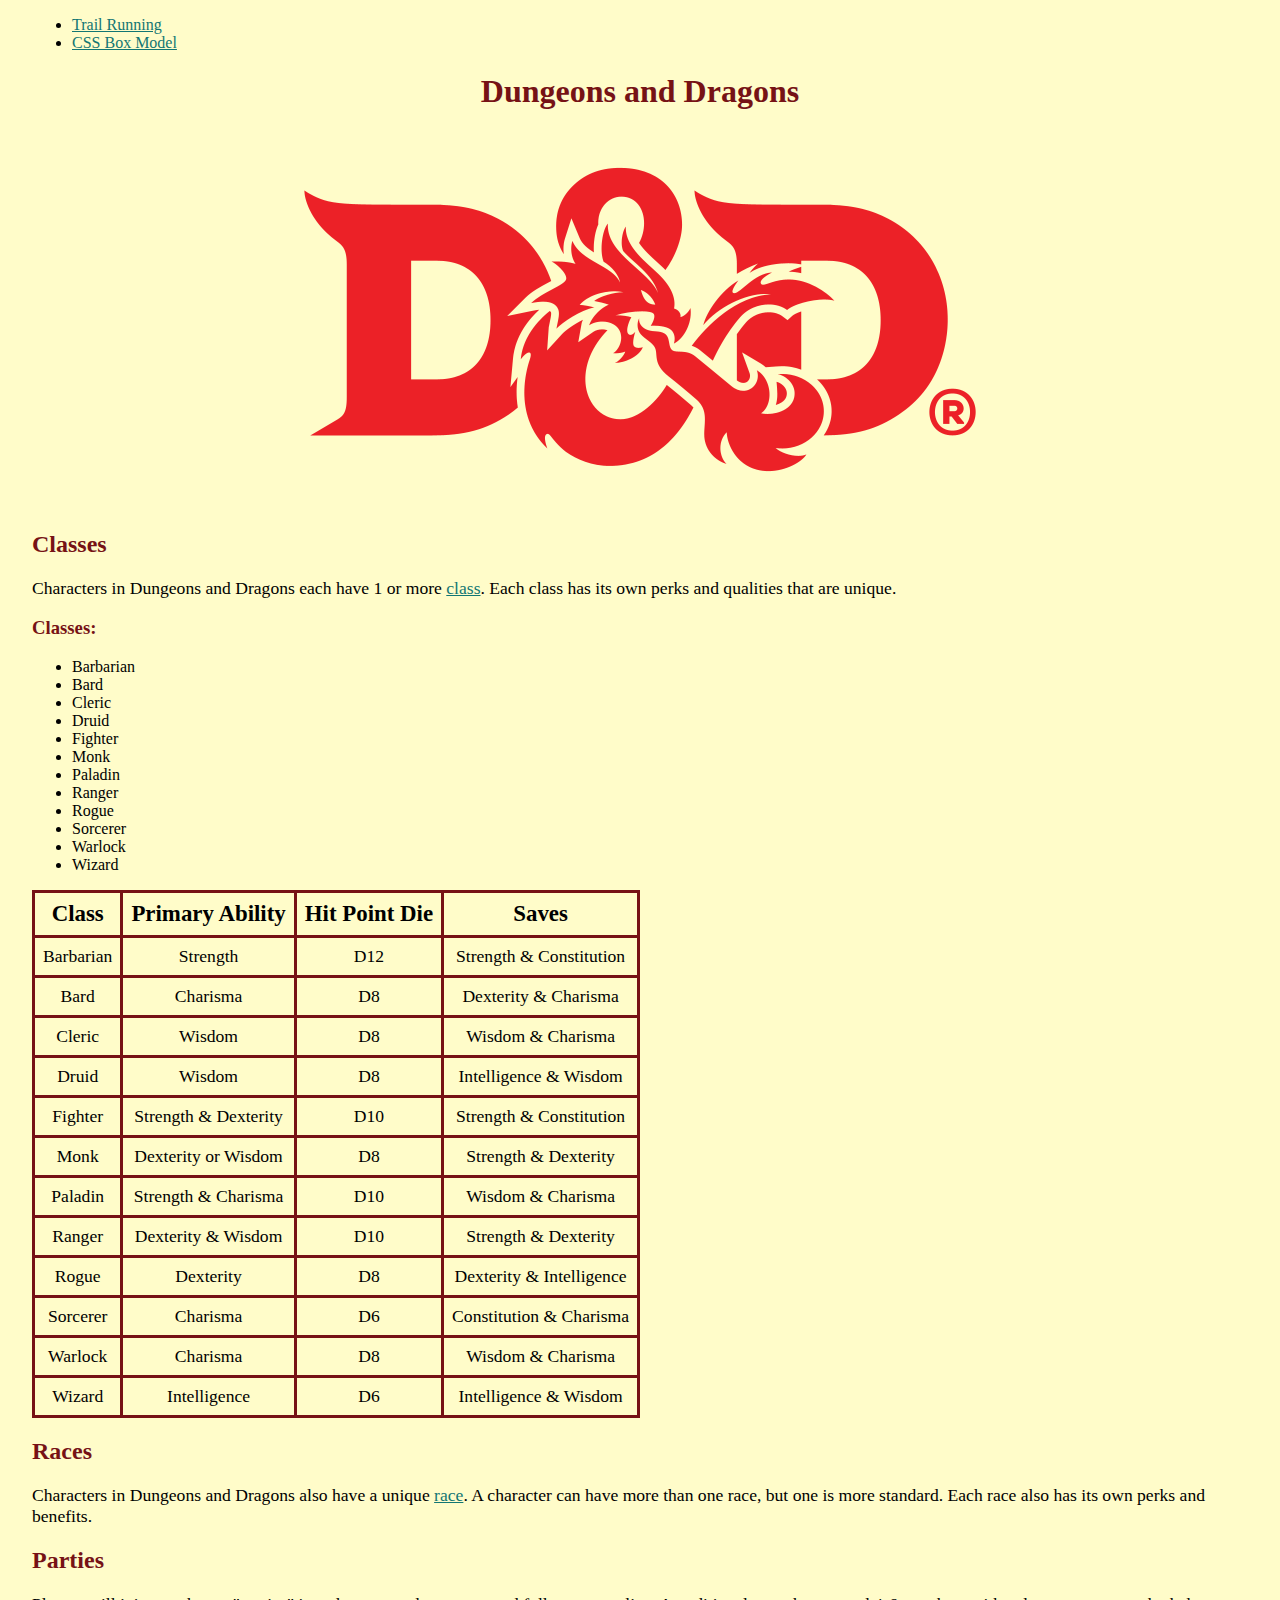
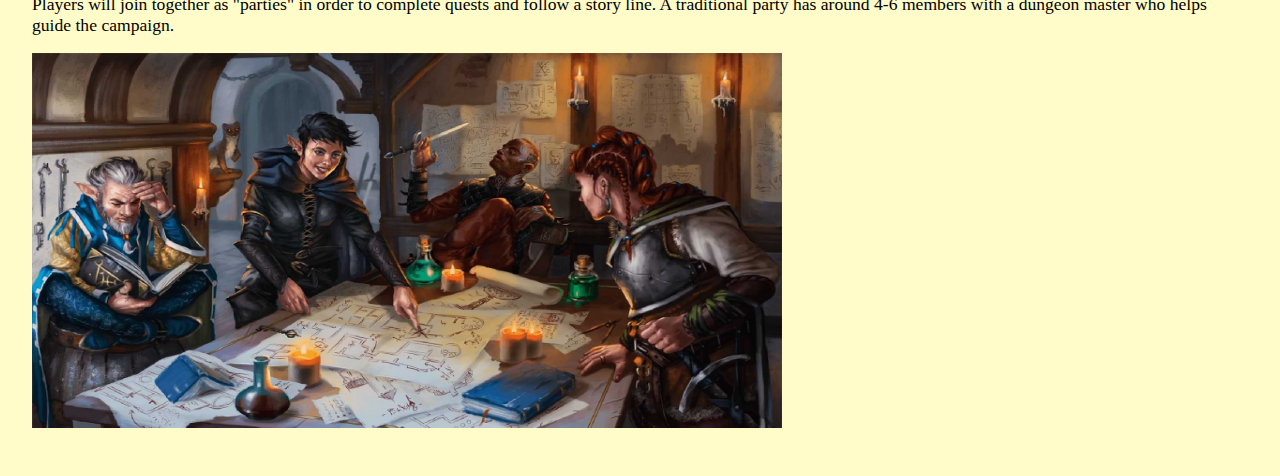
<file: index.html>
<!doctype html>
<html lang="en-US">

<head>
<meta charset="UTF-8">

<title>Dungeons & Dragons</title>

<meta name="description" content="Short overview of characters in D&D.">
<meta name="keywords" content="dnd, d&d, dungeons and dragons">
<meta name="author" content= "Andrew Bayn">
<meta name="viewport" content="width=device-width, initial-scale=1.0">

<link rel="stylesheet" href="resources/index_style.css">

</head>

<body>

    <ul>
        <li><a href="running.html">Trail Running</a></li>
        <li><a href="box_model.html">CSS Box Model</a></li>
    </ul>

<h1>Dungeons and Dragons</h1>

<div>
<a href="https://www.dndbeyond.com">
<img src="resources/dnd.webp"
    alt="Dungeons and Dragons logo"
    width="750" height="375">
</a>
</div>

<h2>Classes</h2>

<p>Characters in Dungeons and Dragons each have 1 or more <a href="https://www.dndbeyond.com/classes?srsltid=AfmBOoq7x3pI44DWn0tJvxTl2qPk7SKDRf78_T38-WMMBUyJ7vkDGZlY">class</a>. 
Each class has its own perks and qualities that are unique. </p>

<h3>Classes:</h3>
<ul>
<li>Barbarian</li>
<li>Bard</li>
<li>Cleric</li>
<li>Druid</li>
<li>Fighter</li>
<li>Monk</li>
<li>Paladin</li>
<li>Ranger</li>
<li>Rogue</li>
<li>Sorcerer</li>
<li>Warlock</li>
<li>Wizard</li>
</ul>


<table>
<tr>
    <th>Class</th>
    <th>Primary Ability</th>
    <th>Hit Point Die</th>
    <th>Saves</th>
</tr>
    <tr>
    <td>Barbarian</td>
    <td>Strength</td>
    <td>D12</td>
    <td>Strength & Constitution</td>
</tr>
    <tr>
    <td>Bard</td>
    <td>Charisma</td>
    <td>D8</td>
    <td>Dexterity & Charisma</td>
</tr>
    <tr>
    <td>Cleric</td>
    <td>Wisdom</td>
    <td>D8</td>
    <td>Wisdom & Charisma</td>
</tr>
    <tr>
    <td>Druid</td>
    <td>Wisdom</td>
    <td>D8</td>
    <td>Intelligence & Wisdom</td>
</tr>
    <tr>
    <td>Fighter</td>
    <td>Strength & Dexterity</td>
    <td>D10</td>
    <td>Strength & Constitution</td>
</tr>
    <tr>
    <td>Monk</td>
    <td>Dexterity or Wisdom</td>
    <td>D8</td>
    <td>Strength & Dexterity</td>
</tr>
    <tr>
    <td>Paladin</td>
    <td>Strength & Charisma</td>
    <td>D10</td>
    <td>Wisdom & Charisma</td>
</tr>
    <tr>
    <td>Ranger</td>
    <td>Dexterity & Wisdom</td>
    <td>D10</td>
    <td>Strength & Dexterity</td>
</tr>
    <tr>
    <td>Rogue</td>
    <td>Dexterity</td>
    <td>D8</td>
    <td>Dexterity & Intelligence</td>
</tr>
    <tr>
    <td>Sorcerer</td>
    <td>Charisma</td>
    <td>D6</td>
    <td>Constitution & Charisma</td>
</tr>
    <tr>
    <td>Warlock</td>
    <td>Charisma</td>
    <td>D8</td>
    <td>Wisdom & Charisma</td>
</tr>
    <tr>
    <td>Wizard</td>
    <td>Intelligence</td>
    <td>D6</td>
    <td>Intelligence & Wisdom</td>
</tr>
</table>


<h2>Races</h2>

<p>Characters in Dungeons and Dragons also have a unique <a href="https://www.dndbeyond.com/species?srsltid=AfmBOooz3JybbFjC6ajEcXZ_Cs4ikzIs1v6wKfPJd9jqbnXPu1NIizHU">race</a>. 
A character can have more than one race, but one is more standard. Each race also has its own perks and benefits.</p>

<h2>Parties</h2>

<p>Players will join together as "parties" in order to complete quests and follow a story line. 
    A traditional party has around 4-6 members with a dungeon master who helps guide the campaign.</p>



<img src="resources/dnd_party.webp"
    width="750" height="375">


</body>
</html>
</file>
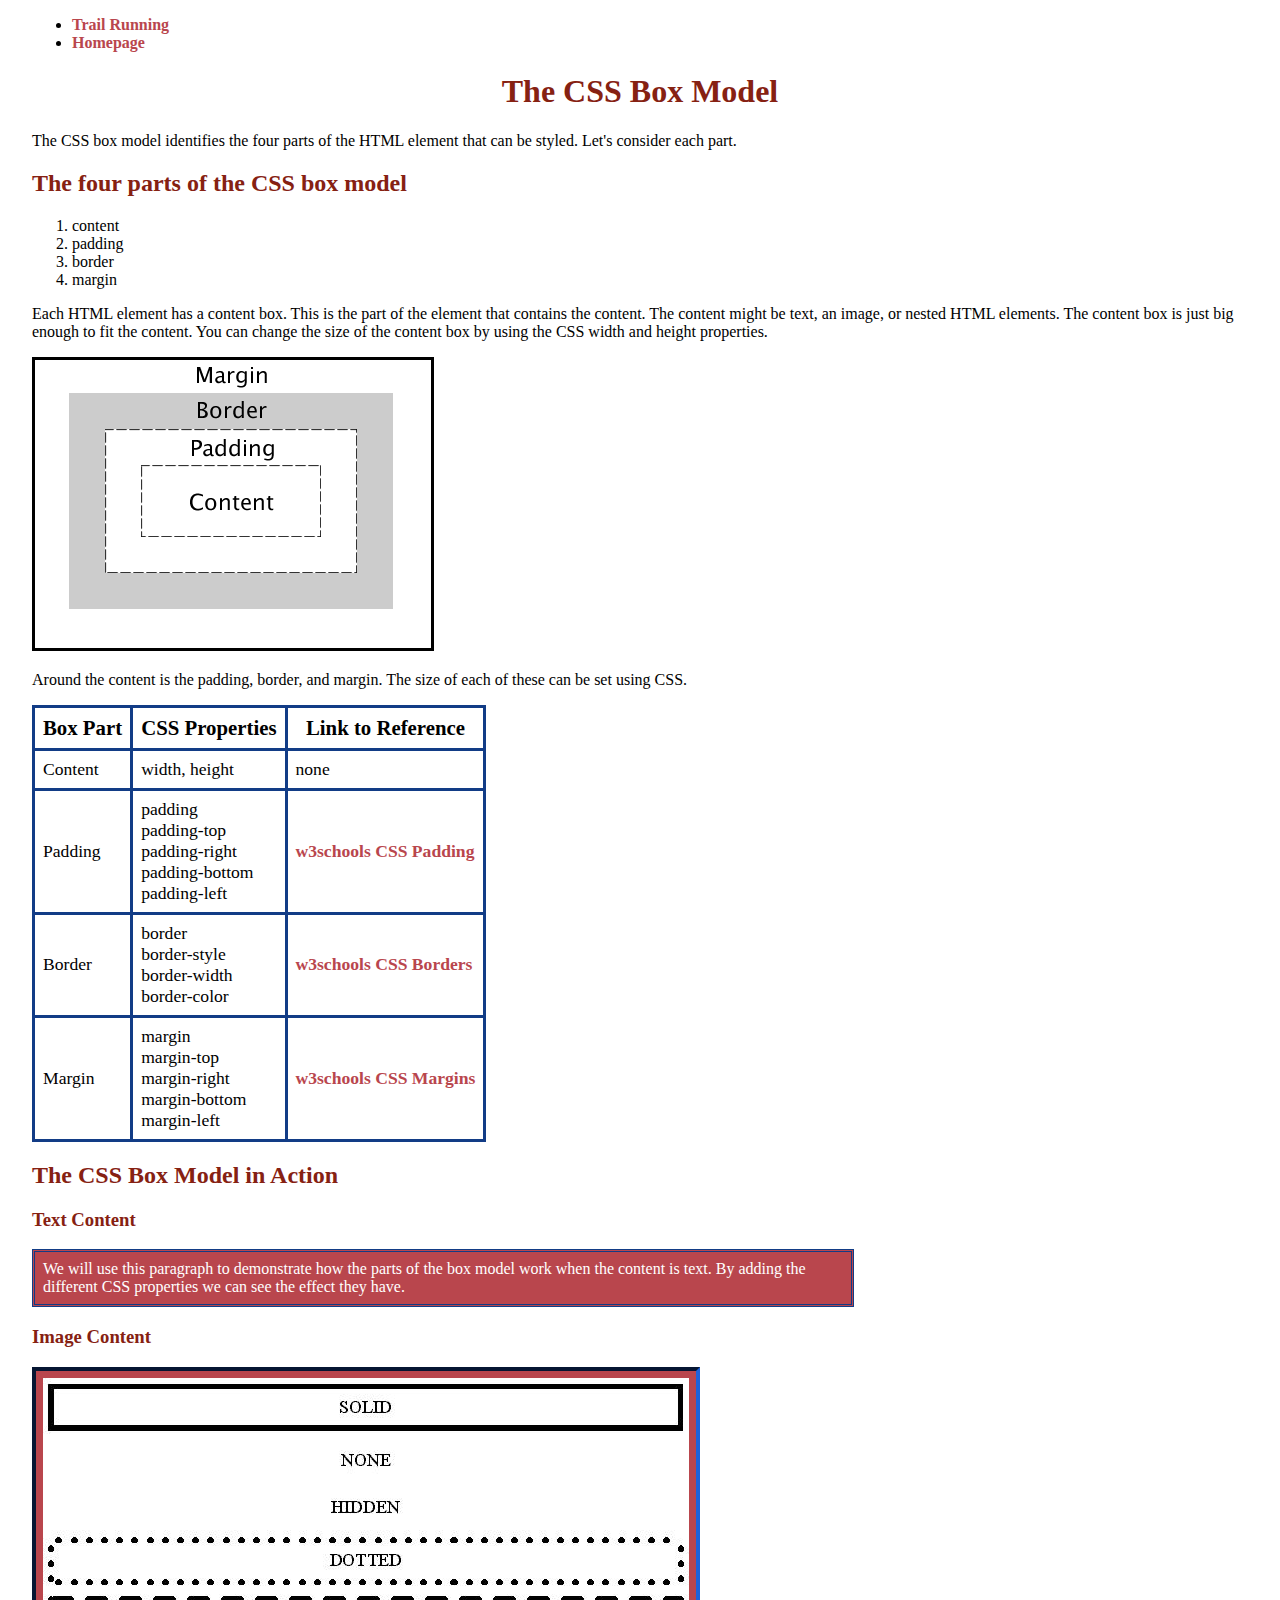
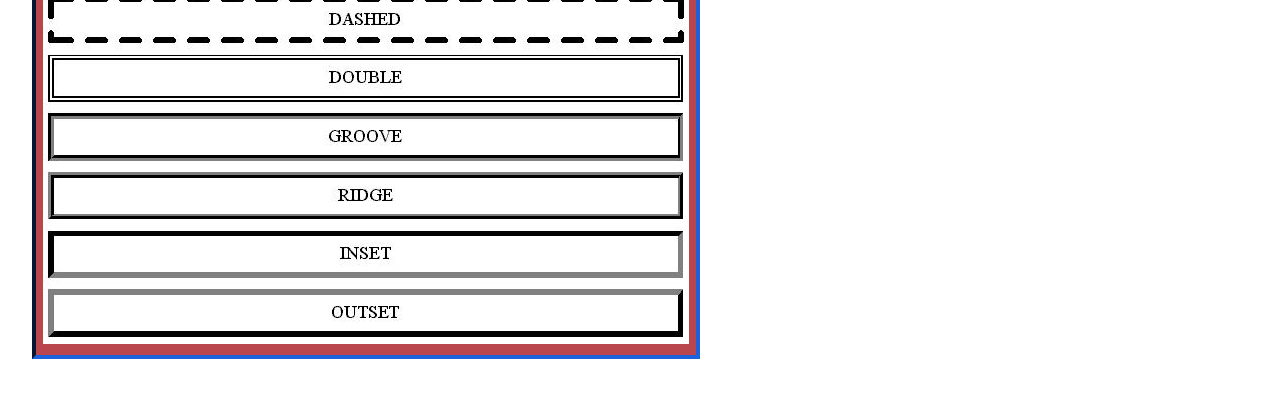
<file: box_model.html>
<!doctype html>
<html lang="en-US">

<head>
<meta charset="UTF-8">

<title>CSS Boxmodel</title>

<meta name="description" content="Information about the CSS boxmodel">
<meta name="keywords" content="CSS, HTML, webpage, box model">
<meta name="author" content= "Andrew Bayn">
<meta name="viewport" content="width=device-width, initial-scale=1.0">
</head>

<link rel="stylesheet" href="resources/box_model_style.css">

<body>

<ul>
    <li><a href="running.html">Trail Running</a></li>
    <li><a href="index.html">Homepage</a></li>
</ul>

<h1>The CSS Box Model</h1>

<p>The CSS box model identifies the four parts of the HTML element that 
can be styled. Let's consider each part.</p>

<h2>The four parts of the CSS box model</h2>

<ol>
<li>content</li>
<li>padding</li>
<li>border</li>
<li>margin</li>
</ol>

<p>Each HTML element has a content box. This is the part of the element that 
contains the content. The content might be text, an image, or nested HTML 
elements. The content box is just big enough to fit the content. You can 
change the size of the content box by using the CSS width and height
properties.</p>
<p>
<a href="https://www.washington.edu/accesscomputing/webd2/student/unit3/module4/lesson1.html">
    <img src="resources/boxmodel.gif"
        alt="Image of CSS boxmodel formatting"
        width="402" height="294">
</a>
</p>
<p>Around the content is the padding, border, and margin. The size of each of 
these can be set using CSS.</p>

<table>
<tr>
<th>Box Part</th>
<th>CSS Properties</th>
<th>Link to Reference</th>
</tr>
<tr>
<td>Content</td>
<td>width, height</td>
<td>none</td>
</tr>
<tr>
<td>Padding</td>
<td>padding<br>padding-top<br>padding-right<br>padding-bottom<br>padding-left</td>
<td><a href="https://www.w3schools.com/css/css_padding.asp">w3schools CSS Padding</a></td>
</tr>
<tr>
<td>Border</td>
<td>border<br>border-style<br>border-width<br>border-color</td>
<td><a href="https://www.w3schools.com/css/css_border.asp">w3schools CSS Borders</a></td>
</tr>
<tr>
<td>Margin</td>
<td>margin<br>margin-top<br>margin-right<br>margin-bottom<br>margin-left</td>
<td><a href="https://www.w3schools.com/css/css_margin.asp">w3schools CSS Margins</a></td>
</tr>
</table>

<h2>The CSS Box Model in Action</h2>

<h3>Text Content</h3>

<p class="text_content">We will use this paragraph to demonstrate how the parts of
the box model work when the content is text. By adding the 
different CSS properties we can see the effect they have.</p>

<h3>Image Content</h3>
<div>
<a href="https://css-tricks.com/almanac/properties/b/border/">
<img src="resources/border.jpg"
    alt="Image of different border styles"
    width="646" height="566">
</a>
</div>

</body>
</html>
</file>
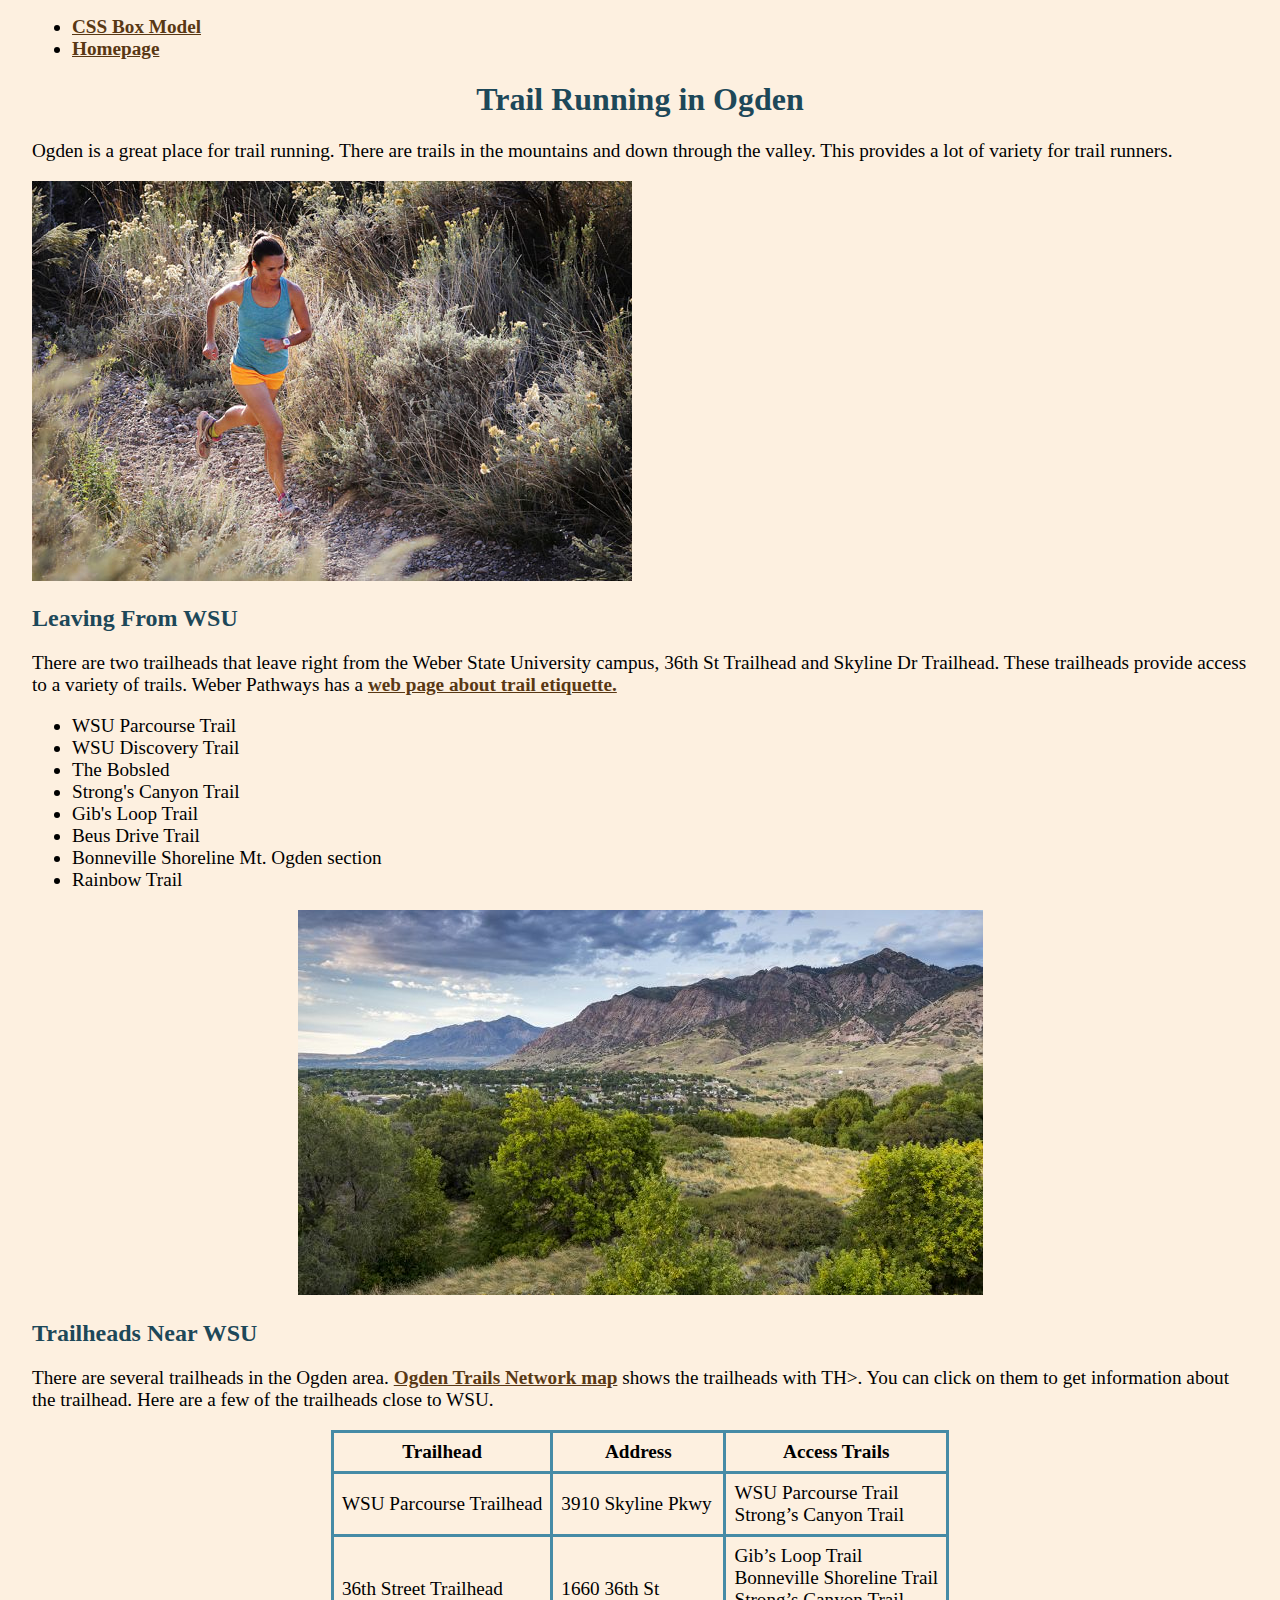
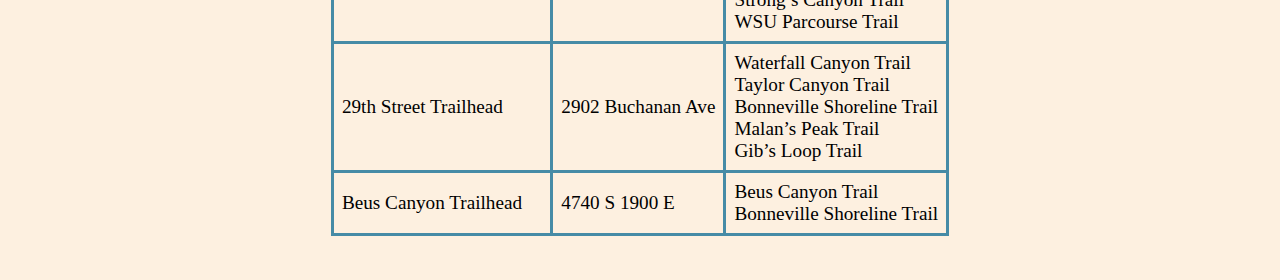
<file: running.html>
<!doctype html>
<html lang="en-US">

<head>
<meta charset="UTF-8">

<title>Trail Running</title>

<meta name="description" content="A brief view of trail running in Ogden">
<meta name="keywords" content="Ogden, trail running, trails, running">
<meta name="author" content= "Linda DuHadway, Andrew Bayn">
<meta name="viewport" content="width=device-width, initial-scale=1.0">

<link rel="stylesheet" href="resources/running_style.css">

</head>

<body>

<ul>
    <li><a href="box_model.html">CSS Box Model</a></li>
    <li><a href="index.html">Homepage</a></li>
</ul>

<h1>Trail Running in Ogden</h1>

<p>Ogden is a great place for trail running. There are trails in 
    the mountains and down through the valley. This provides a lot of 
    variety for trail runners.</p>

<a href="https://www.ogdenmarathon.com/">
<img src="resources/runner.jpg" 
    alt="Cynthia Folwer running on a trial in the Ogden area" 
    width="600" height="400">
</a>

<h2>Leaving From WSU</h2>

<p>There are two trailheads that leave right from the Weber State University 
    campus, 36th St Trailhead and Skyline Dr Trailhead. These trailheads 
    provide access to a variety of trails. Weber Pathways has a 
    <a href="https://www.weberpathways.org/trail-etiquette">
    web page about trail etiquette.</a></p>

<ul>
<li>WSU Parcourse Trail</li>
<li>WSU Discovery Trail</li>
<li>The Bobsled</li>
<li>Strong's Canyon Trail</li>
<li>Gib's Loop Trail</li>
<li>Beus Drive Trail</li>
<li>Bonneville Shoreline Mt. Ogden section</li>
<li>Rainbow Trail</li>
</ul>
<p class="picture">
<img src="resources/view.jpg" 
    alt="View of a trail in the Ogden mountains" 
    width="685" height="385">
</p>
<h2>Trailheads Near WSU</h2>

<p>There are several trailheads in the Ogden area. 
    <a href="http://trails.ogdencity.com/">Ogden Trails Network map</a> 
    shows the trailheads with TH>. You can click on them 
    to get information about the trailhead. Here are a few of 
    the trailheads close to WSU.</p>
<div>
<table>
<tr>
<th>Trailhead</th>
<th>Address</th>
<th>Access Trails</th>
</tr>
<tr>
<td>WSU Parcourse Trailhead</td>
<td>3910 Skyline Pkwy</td>
<td>WSU Parcourse Trail<br>Strong’s Canyon Trail</td>
</tr>
<tr>
<td>36th Street Trailhead</td>
<td>1660 36th St</td>
<td>Gib’s Loop Trail<br>Bonneville Shoreline Trail<br>
    Strong’s Canyon Trail<br>WSU Parcourse Trail</td>
</tr>
<tr>
<td>29th Street Trailhead</td>
<td>2902 Buchanan Ave</td>
<td>Waterfall Canyon Trail<br>Taylor Canyon Trail<br>
    Bonneville Shoreline Trail<br>Malan’s Peak Trail<br>
    Gib’s Loop Trail</td>
</tr>
<tr>
<td>Beus Canyon Trailhead</td>
<td>4740 S 1900 E</td>
<td>Beus Canyon Trail<br>Bonneville Shoreline Trail</td>
</tr>
</table>
</div>
</body>
</html>
</file>
<file: resources/index_style.css>
body {
    background-color: #FFFCC9;
    padding: 0 24px 36px 24px;
}

p {
    font-size: 1.1em;
}

h1 {
    text-align: center;
}

h1, h2, h3 {
    font-style: bold;
    color: #761215;
}

th {
    font-size: 1.3em;
}

tr {
    font-size: 1.1em;
}

th, td {
    border: #761215 solid 3px;
    padding: 8px;
}

table {
    text-align: center;
    border-collapse: collapse;
}

a {
    color: #127673;
}

a:hover {
    color: #761215;
}

div {
    text-align: center;
}
</file>
<file: resources/box_model_style.css>
body {
    padding: 0 24px 36px 24px;
}

a {
    color: #B9464D;
    font-weight: bold;
    text-decoration: none;
}

a:hover {
    color: #123C86;
}

p.text_content {
    background-color: #B9464D;
    color: white;
    width: 800px;
    border: #123C86 double 3px;
    padding: 8px;
}

div {
    background-color: #B9464D;
    width: 646px;
    padding: 7px;
    border: #123C86 inset 4px;
}

h1, h2, h3 {
    color: #862112;
}

h1 {
    text-align: center;
}

th {
    font-size: 1.3em;
}

td {
    font-size: 1.1em;
}

th, td {
    border: #123C86 solid 3px;
    padding: 8px;
}

table {
    border-collapse: collapse;
}
</file>
<file: resources/running_style.css>
/*
    blue: #468BA6
    orange: #F29A2E
    light orange: #FDF0E0
    darker blue: #1D4859
    brown: #593814
*/

body {
    background-color: #FDF0E0;
    padding: 0 24px 36px 24px;
}

a {
    color: #593814;
    font-weight: bold;
}

a:hover {
    color: #1D4859;
    
}

h1, h2 {
    color: #1D4859;
}

h1 {
    text-align: center;
}

p.picture {
    text-align: center;
}

p, li, table {
    font-size: 1.2em;
}

th, td {
    /*border-color: #468BA6;
    border-style: solid;
    border-width: 3px;*/
    border: #468BA6 solid 3px;
    padding: 8px;
}

table {
    border-collapse: collapse;
    margin-left: auto;
    margin-right: auto;

}
</file>
